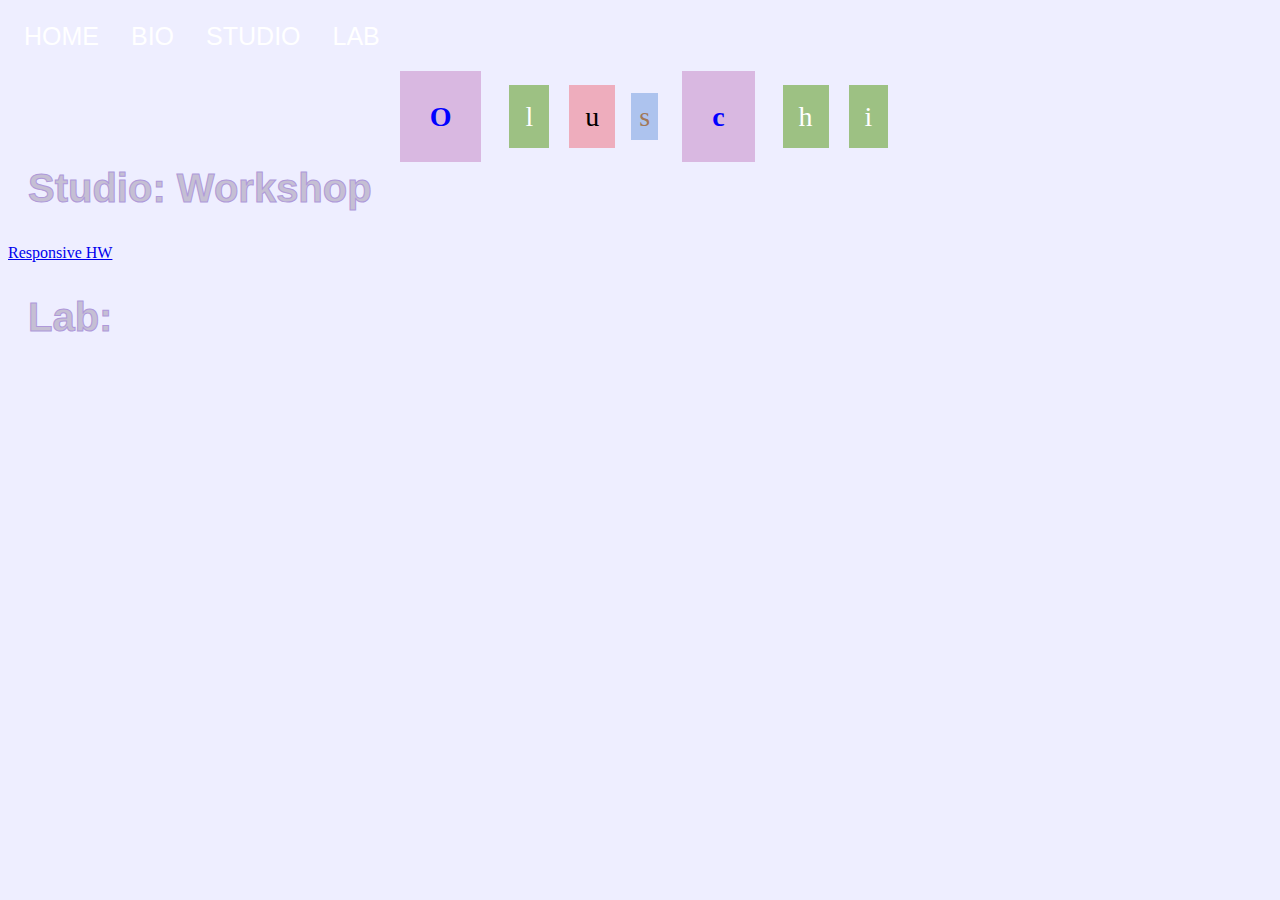
<file: index.html>
<!DOCTYPE html>
<html>
<head>
    <link rel="stylesheet" href="assets/main.css">
    <title>Home Page</title>
    <link rel="icon" href="assets/img/" type="image/x-icon">
</head>

<body>

<div class="navbar">
  <a href="index.html">HOME</a>
  <a href="about/about.html">BIO</a>
  
  <div class="studio">
    <button class="studiobtn">STUDIO
      <i class="fa fa-caret-down"></i>
    </button>
    <div class="dropdown-content">
      <a href="http://oluschi.github.io/project1_igor/">Project 1 </a>
      <a href="https://oluschi.github.io/project2_gardenforkingpaths/">Project 2</a>
      <a href="https://oluschi.github.io/project3_genzarchive/">Project 3</a>
      <a href="https://oluschi.github.io/Alright_project4/">Project 4</a>
	
    </div>
  </div>
    
  <div class="lab">
    <button class="labbtn">LAB
      <i class="fa fa-caret-down2"></i>
    </button>
    <div class="dropdown2-content">
      <a href="https://oluschi.github.io/labHW3/">Homework 1 </a>
      <a href="https://oluschi.github.io/labHW4/">Homework 2</a>
      <a href="https://oluschi.github.io/labHW3/">Homework 3</a>
      <a href="https://oluschi.github.io/labHW4/">Homework 4</a>
      <a href="https://oluschi.github.io/labHW5/">Homework 5</a>
	<a href="https://github.com/oluschi/labHW7.git">Homework 7</a>
	<a href="https://oluschi.github.io/labHW9/">Homework 9</a>
	<a href="https://oluschi.github.io/labHW_12/">Homework 12</a>
	    
    </div>
  </div>
</div>

  <div class="header">
    <h1>  </h1>
    <p>
        <span class="style1">O</span>
        <span class="style2">l</span>
        <span class="style3">u</span>
        <span class="style4">s</span>
        <span class="style1">c</span>
        <span class="style2">h</span>
        <span class="style2">i</span>
    </p>
  </div>


	
	<div> <h2> Studio: Workshop</h2>
    <a href="https://oluschi.github.io/responsive_worksphop/">Responsive HW</a>
	</div>

	<div> <h2> Lab: </h2>
	</div>

</body>
</html>
</file>
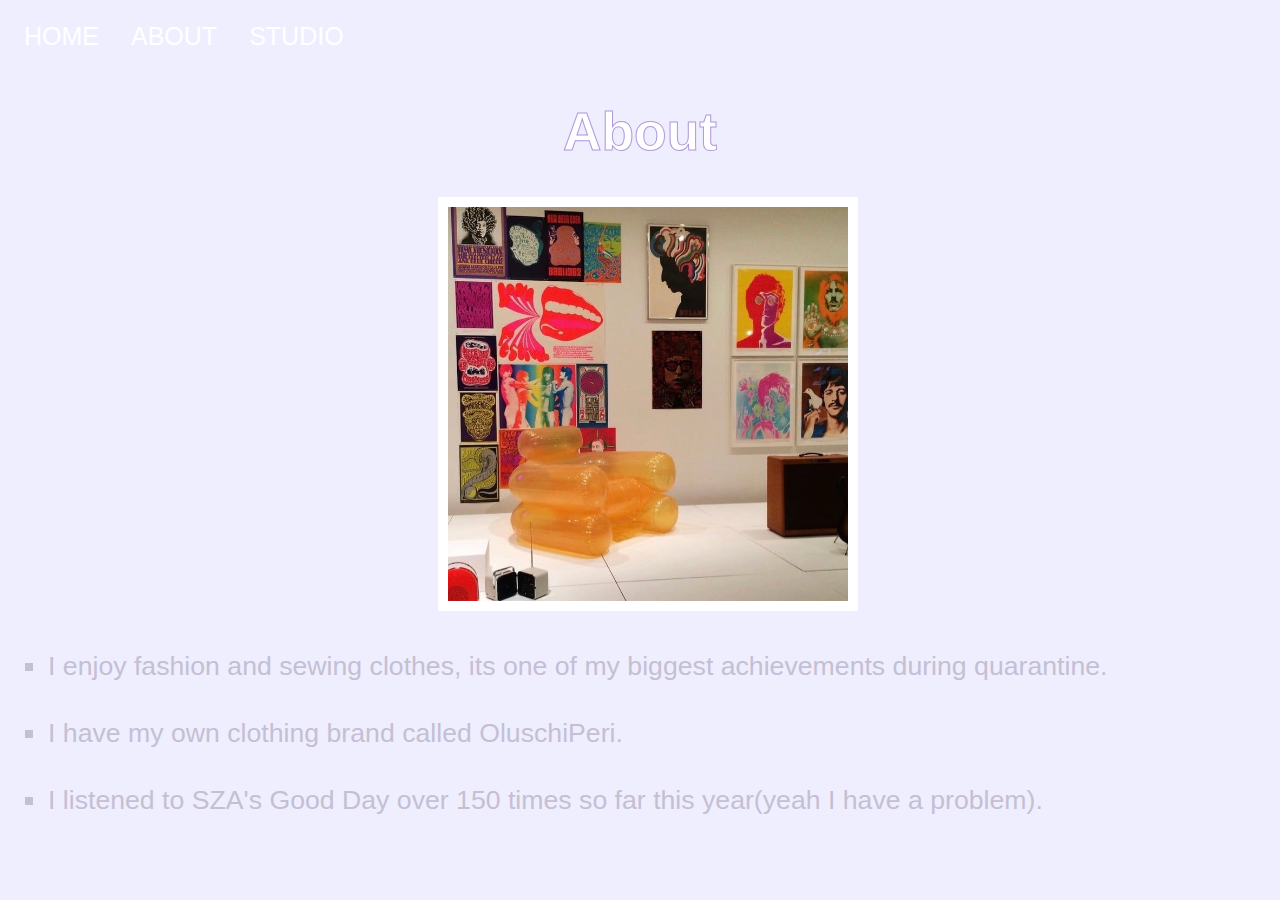
<file: about/index.html>
<!DOCTYPE html>
<html>
<head>
    <link rel="stylesheet" href="assets/main.css">
    <title>About</title>
    <link rel="icon" href="assets/img/" type="image/x-icon">
</head>

<body>
	<div class="navbar">
  <a href="../index.html">HOME</a>
  <a href="../about.html">ABOUT</a>
  <div class="project">
    <button class="projbtn">STUDIO
      <i class="fa fa-caret-down"></i>
    </button>
    <div class="dropdown-content">
      <a href="http://oluschi.github.io/project1_igor/">Project 1 </a>
      <a href="#">Link 2</a>
      <a href="#">Link 3</a>
    </div>
  </div>
</div>

	<h1> About </h1>

	<img src="assets/img/inspo.jpg" alt="what inspires me" class="flower">
	
	<ul> 
		<br></br><li>I enjoy fashion and sewing clothes, its one of my biggest achievements during quarantine. </li><br></br>

		<li>I have my own clothing brand called OluschiPeri.</li><br></br>

		<li> I listened to SZA's Good Day over 150 times so far this year(yeah I have a problem). </li><br></br>
	</ul>



	


</body>
</html>
</file>
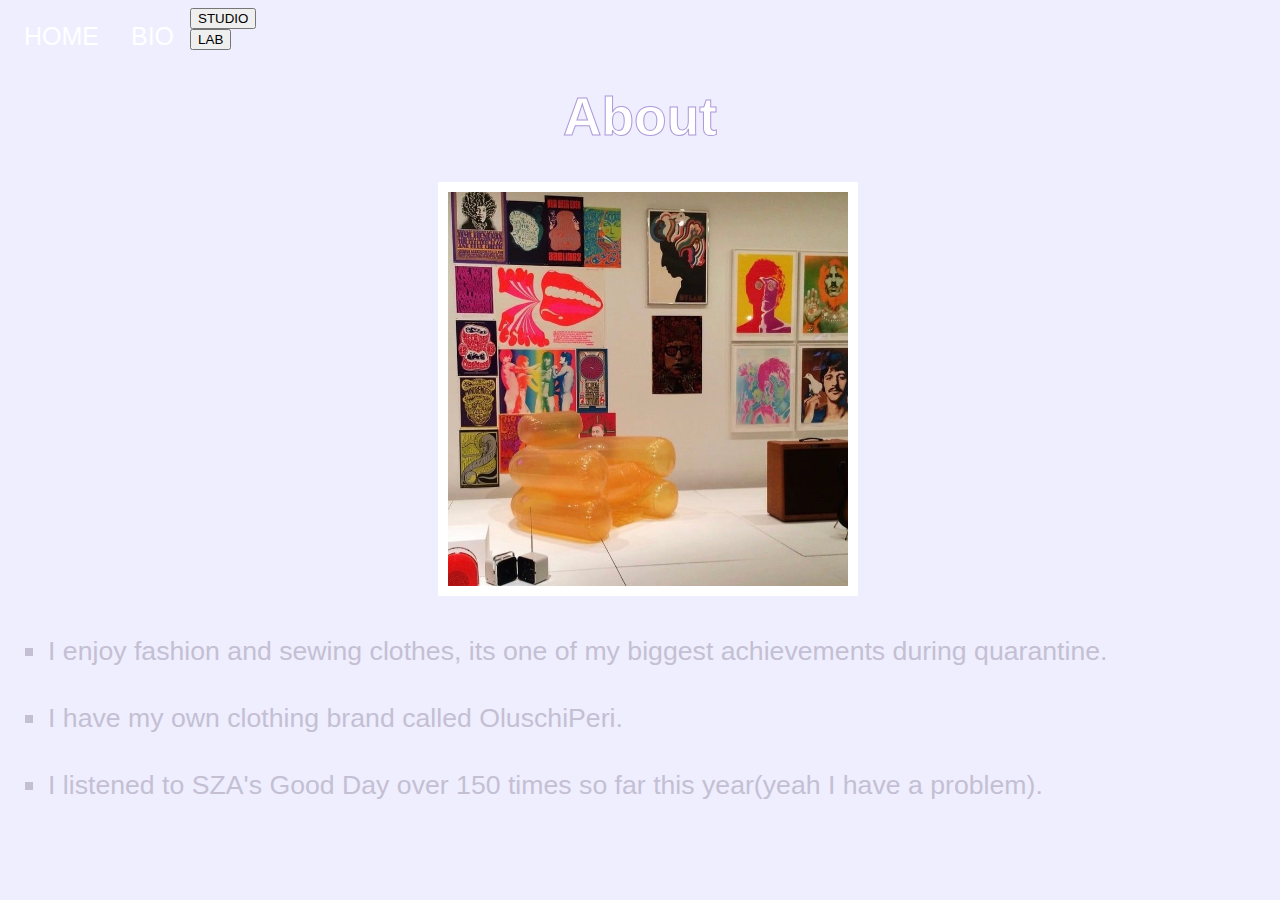
<file: about/about.html>
<!DOCTYPE html>
<html>
<head>
    <link rel="stylesheet" href="assets/main.css">
    <title>About</title>
    <link rel="icon" href="assets/img/" type="image/x-icon">
</head>

<body>
	<div class="navbar">
  <a href="index.html">HOME</a>
  <a href="about/about.html">BIO</a>
  <div class="studio">
    <button class="studiobtn">STUDIO
      <i class="fa fa-caret-down"></i>
    </button>
    <div class="dropdown-content">
      <a href="http://oluschi.github.io/project1_igor/">Project 1 </a>
      <a href="#">Link 2</a>
      <a href="#">Link 3</a>
    </div>
     <div class="lab">
    <button class="projbtn">LAB
      <i class="fa fa-caret-down"></i>
    </button>
    <div class="dropdown-content">
      <a href="http://oluschi.github.io/project1_igor/">Project 1 </a>
      <a href="#">Link 2</a>
      <a href="#">Link 3</a>
    </div>
  </div>
</div>

	<h1> About </h1>

	<img src="assets/img/inspo.jpg" alt="what inspires me" class="flower">
	
	<ul> 
		<br></br><li>I enjoy fashion and sewing clothes, its one of my biggest achievements during quarantine. </li><br></br>

		<li>I have my own clothing brand called OluschiPeri.</li><br></br>

		<li> I listened to SZA's Good Day over 150 times so far this year(yeah I have a problem). </li><br></br>
	</ul>



	


</body>
</html>
</file>
<file: assets/main.css>
body {
	background-color:#eeeeff;
	
}

/* Navbar container */
.navbar {
  overflow: hidden;
  background-color:#eeeeff;
  font-family: sans-serif;

}

/* Links inside the navbar */
.navbar a {
  float: left;
  font-size: 25px;
  color: white;
  text-align: center;
  padding: 14px 16px;
  text-decoration: none;
}

/* Studio Button */
.studio {
  float: left;
  overflow: hidden;
}

/* Dropdown button */
.studio .studiobtn {
  font-size: 25px;
  border: none;
  outline: none;
  color: white;
  padding: 14px 16px;
  background-color: inherit;
  font-family: inherit; /* Important for vertical align on mobile phones */
  margin: 0; /* Important for vertical align on mobile phones */
}


.navbar a:hover, .studio:hover .studiobtn {
  background-color: #C5BFD3;
}

/* Dropdown content (hidden by default) */
.dropdown-content {
  display: none;
  position: absolute;
  background-color: #f9f9f9;
  min-width: 160px;
  box-shadow: 0px 8px 16px 0px rgba(0,0,0,0.2);
  z-index: 1;
}

/* Links inside the dropdown */
.dropdown-content a {
  float: none;
  color: #AF99DA;
  padding: 12px 16px;
  text-decoration: none;
  display: block;
  text-align: left;
}



.dropdown-content a:hover {
  background-color: #ddd;
}


.studio:hover .dropdown-content {
  display: block;

}


/* Lab Button */
.lab {
  float: left;
  overflow: hidden;
}

/* Dropdown button */
.lab .labbtn {
  font-size: 25px;
  border: none;
  outline: none;
  color: white;
  padding: 14px 16px;
  background-color: inherit;
  font-family: inherit; /* Important for vertical align on mobile phones */
  margin: 0; /* Important for vertical align on mobile phones */
}

.navbar a:hover, .lab:hover .labbtn {
  background-color: #C5BFD3;
}

/* Dropdown content (hidden by default) */
.dropdown2-content {
  display: none;
  position: absolute;
  background-color: #f9f9f9;
  min-width: 160px;
  box-shadow: 0px 8px 16px 0px rgba(0,0,0,0.2);
  z-index: 1;
}

/* Links inside the dropdown */
.dropdown2-content a {
  float: none;
  color: #AF99DA;
  padding: 12px 16px;
  text-decoration: none;
  display: block;
  text-align: left;
}


.dropdown2-content a:hover {
  background-color: #ddd;
}


.lab:hover .dropdown2-content {
  display: block;

}


h1{
	font-size:40pt;
	color:white;
	font-family: sans-serif;
	border-color: black;
	text-align: center;
	-webkit-text-stroke: 1px ;
	-webkit-text-stroke:#AF99DA  1px ;

}

.style1 {
  position:relative;
  background-color: #D9B8E1;
  font-size: 28px;
  color: blue;
  padding: 30px;
  margin: 16px;
  transform: rotate(3deg);
  font-family: 'Permanent Marker', cursive;
  font-weight:bold;
}

.style2 {
  background-color: #9DC183;
  font-size: 28px;
  color: white;
  padding: 16px;
  margin: 8px;
  font-family: 'Josefin Sans'
}

.style3 {
  background-color: #EEADBD;
  font-size: 28px;
  color: black;
  padding: 16px;
  margin: 8px;
  font-family:'Potta One'
}

.style4 {
  background-color: #ADC3EE;
  font-size: 28px;
  color: #A27858;
  padding: 8px;
  margin: 4px;
}

h2{
	font-size:30pt;
	color:#C5BFD3;
	font-family: sans-serif;
	-webkit-text-stroke:#AF99DA 1px ;
	margin-left:20px;
}

p{
	text-align: center;
}

a{
font-kerning: 2
color:white;

}

img.icon{
	width: 70pt;
	margin-left:2px;
	
}
</file>
<file: about/assets/main.css>
body {
	background-color:#eeeeff;
	
}
/* Navbar container */
.navbar {
  overflow: hidden;
  background-color:#eeeeff;
  font-family: sans-serif;

}

/* Links inside the navbar */
.navbar a {
  float: left;
  font-size: 25px;
  color: white;
  text-align: center;
  padding: 14px 16px;
  text-decoration: none;
}

/* The dropdown container */
.project {
  float: left;
  overflow: hidden;
}

/* Dropdown button */
.project .projbtn {
  font-size: 25px;
  border: none;
  outline: none;
  color: white;
  padding: 14px 16px;
  background-color: inherit;
  font-family: inherit; /* Important for vertical align on mobile phones */
  margin: 0; /* Important for vertical align on mobile phones */
}

/* Add a red background color to navbar links on hover */
.navbar a:hover, .project:hover .projbtn {
  background-color: #C5BFD3;
}

/* Dropdown content (hidden by default) */
.dropdown-content {
  display: none;
  position: absolute;
  background-color: #f9f9f9;
  min-width: 160px;
  box-shadow: 0px 8px 16px 0px rgba(0,0,0,0.2);
  z-index: 1;
}

/* Links inside the dropdown */
.dropdown-content a {
  float: none;
  color: black;
  padding: 12px 16px;
  text-decoration: none;
  display: block;
  text-align: left;
}

/* Add a grey background color to dropdown links on hover */
.dropdown-content a:hover {
  background-color: #ddd;
}


.dropdown:hover .dropdown-content {
  display: block;
}

h1{
	font-size:40pt;
	color:white;
	font-family: sans-serif;
	border-color: black;
	text-align: center;
	-webkit-text-stroke:#AF99DA  1px ;


}

img.flower{
	width:400px;
	margin-left:430px;
	border-color: white;
	border-style: solid;
	border-width: 10px;
}

ul {
  list-style: square;
  padding: 0;
  margin: 0;
}

li{
 font-family:sans-serif;
 font-size: 20pt;
 margin-left: 40px;
 color: #C5BFD3;
}

li:hover{
	color:#AF99DA ;
}
</file>
